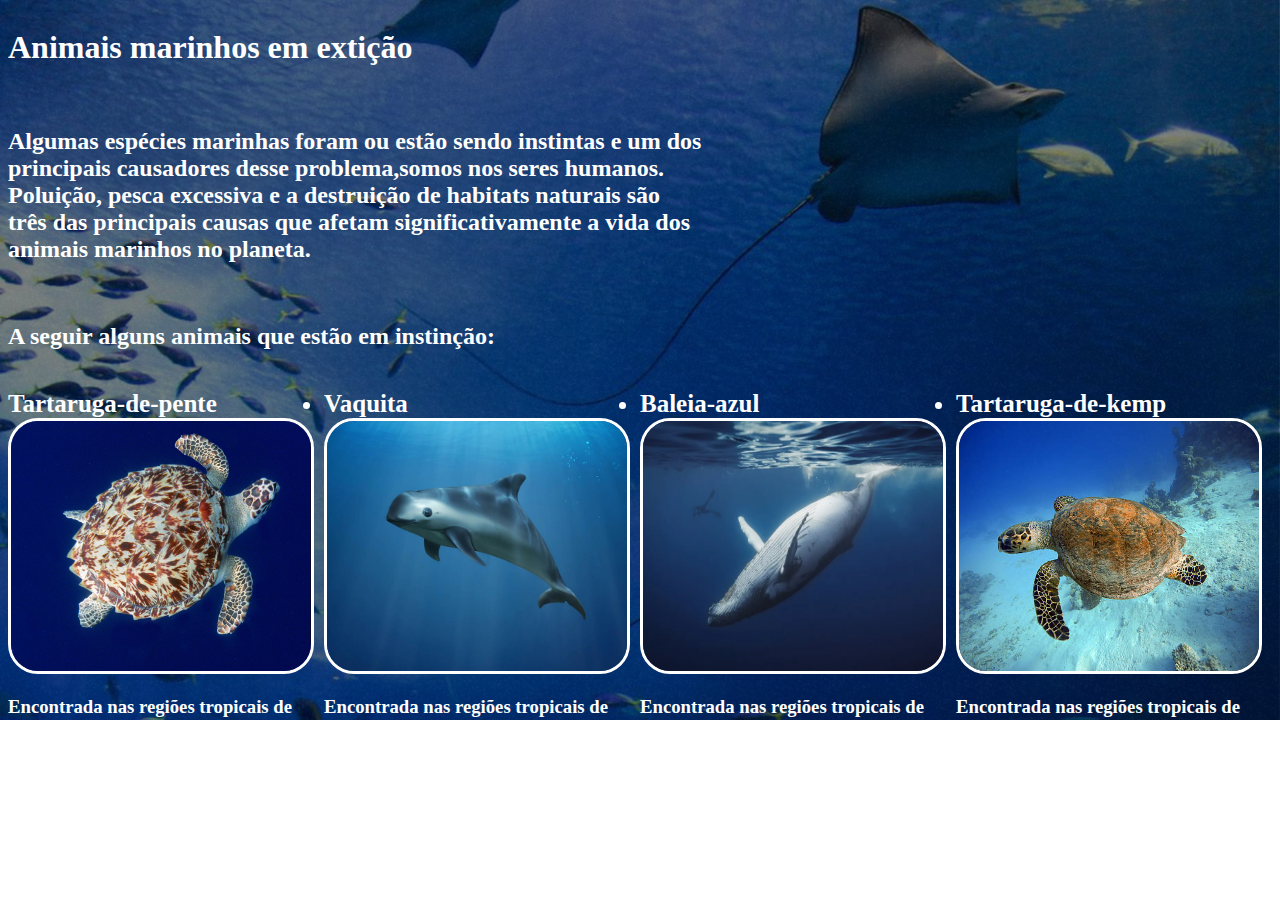
<file: animais e.html>
<!DOCTYPE html>
<html lang="pt-br">
<head>
<meta charset= "UTF-8">
<title>VIDA MARINHA EM EXTINÇÃO</title>
<link rel="stylesheet" href="animais.css">
</head>
<body>
<div class="container">
	 <div class="box box-1"><h1>Animais marinhos em extição</h1></div>
	 <div class="box box-2"><h2>Algumas espécies marinhas foram ou estão sendo instintas e um dos<br> principais causadores desse problema,somos nos seres humanos.<br>
	 Poluição, pesca excessiva e a destruição de habitats naturais são<br> três das principais causas que afetam significativamente a vida dos <br>
	 animais marinhos no planeta.</h2></div>
	 <div class="box box-3"><h2> A seguir alguns animais que estão em instinção:</h2></div>
	 <div class="box box-4"><li><strong>Tartaruga-de-pente</strong></li><img src="jj.jpg"width="300px;" height="250px;"><h3>Encontrada nas regiões tropicais de todos os </h3></div>
	 <div class="box box-5"><li><strong>Vaquita</strong></li><img src="vava.jpg"width="300px;" height="250px;"><h3>Encontrada nas regiões tropicais de todos os<h3></div>
	 <div class="box box-6"><li><strong>Baleia-azul</strong></li><img src="bb.webp"width="300px;" height="250px;"><h3>Encontrada nas regiões tropicais de todos os<h3></div>
	 <div class="box box-7"><li><strong> Tartaruga-de-kemp</strong></li><img src="bili.jpg"width="300px;" height="250px;"><h3>Encontrada nas regiões tropicais de todos os<h3></div>
</div>
</body>
</html>
</file>
<file: animais.css>
body{
background:url("foo.png") no-repeat;
background-size:100%;
color:white;
}

li{
	font-size:25px;
}
img{
	border-radius:30px;
	border-style:solid;
}
.container{
	height: 50vh;
	display: grid;
	grid-template-columns:repeat(4,1fr);
	grid-template-rows:80px;
	grid-row-gap:20px;
	grid-auto-rows:minmax(50px auto);
}
.box-1{
	
	grid-column:1/4;
}
.box-2{
	
	grid-column:1/4;
}
.box-3{
	
	grid-column:1/4;
}
.box-4{
	
	grid-column:1/1;
}
.box-5{
	grid-column:2/2;
}
.box-6{
	grid-column:3/3;
}
.box-7{
	grid-column:4/4;
}
</file>
